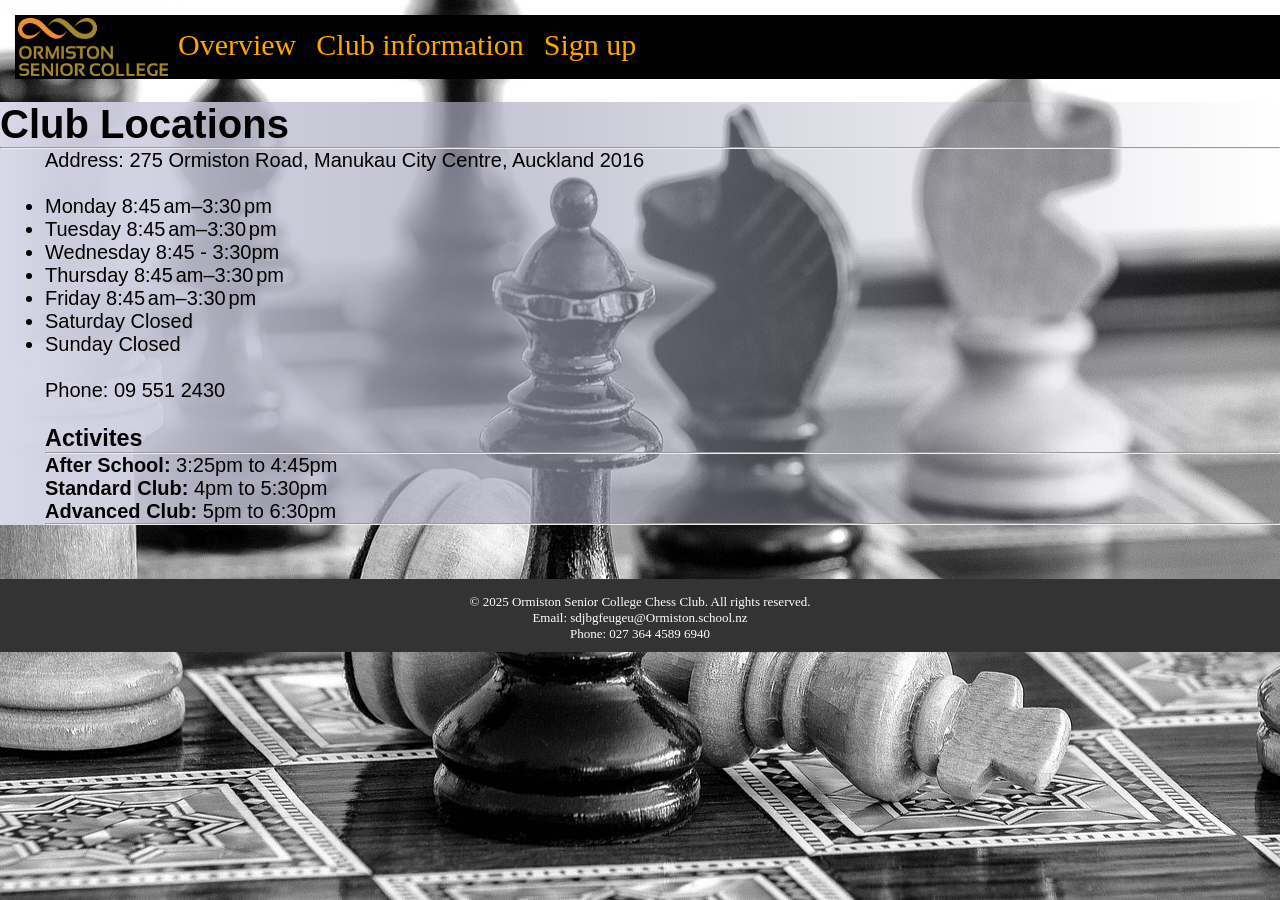
<file: club.html.html>
<!DOCTYPE html>

<html lang="en">
<head>
    <meta charset="UTF-8">
    <meta name="viewport" content="width=device-width, initial-scale=1.0">
    <link rel="stylesheet" href="club.css">
    <title>OSC Chess-Club: Club information</title>

</head>

<body>

    <section class="topnav">
        <h1 id="Navbar"></h1>
        <img src="OSC-logo.png" width="150" id="OSC-logo" alt="OSC-logo">

          <a class="active" href="index.html" target="_self">Overview</a>
          
          <a href="club.html" target="_self">Club information</a>

          <a href="signuppage.html" target="_self">Sign up</a>
    </section>

        <br>

    <div id="Locations">
            <h1>Club Locations</h1>
            <hr>
            <section id="paddingtext">
            <p>Address: 275 Ormiston Road, Manukau City Centre, Auckland 2016</p>
            
            <br>
            <ul>
                <li>Monday	8:45 am–3:30 pm</li>
                <li>Tuesday	8:45 am–3:30 pm</li>
                <li>Wednesday 8:45 - 3:30pm</li>
                <li>Thursday	8:45 am–3:30 pm</li>
                <li>Friday	8:45 am–3:30 pm</li>
                <li>Saturday	Closed</li>
                <li>Sunday	Closed</li>
            </ul>
                <br>
                
            <p>Phone: 09 551 2430</p>
            <br>
            <h3>Activites</h3>
            <hr>
            <p><strong>After School:</strong> 3:25pm to 4:45pm</p>
            <p><strong>Standard Club:</strong> 4pm to 5:30pm</p>
            <p><strong>Advanced Club:</strong> 5pm to 6:30pm</p>
<hr>
        </section>
            
    </div>

      <br>
      <br>
      <br>

    <footer>
        <p>&copy; 2025 Ormiston Senior College Chess Club. All rights reserved.</p>
        <p>Email: sdjbgfeugeu@Ormiston.school.nz</p>
        <P>Phone: 027 364 4589 6940</P>
    </footer>
</body>

</html>
</file>
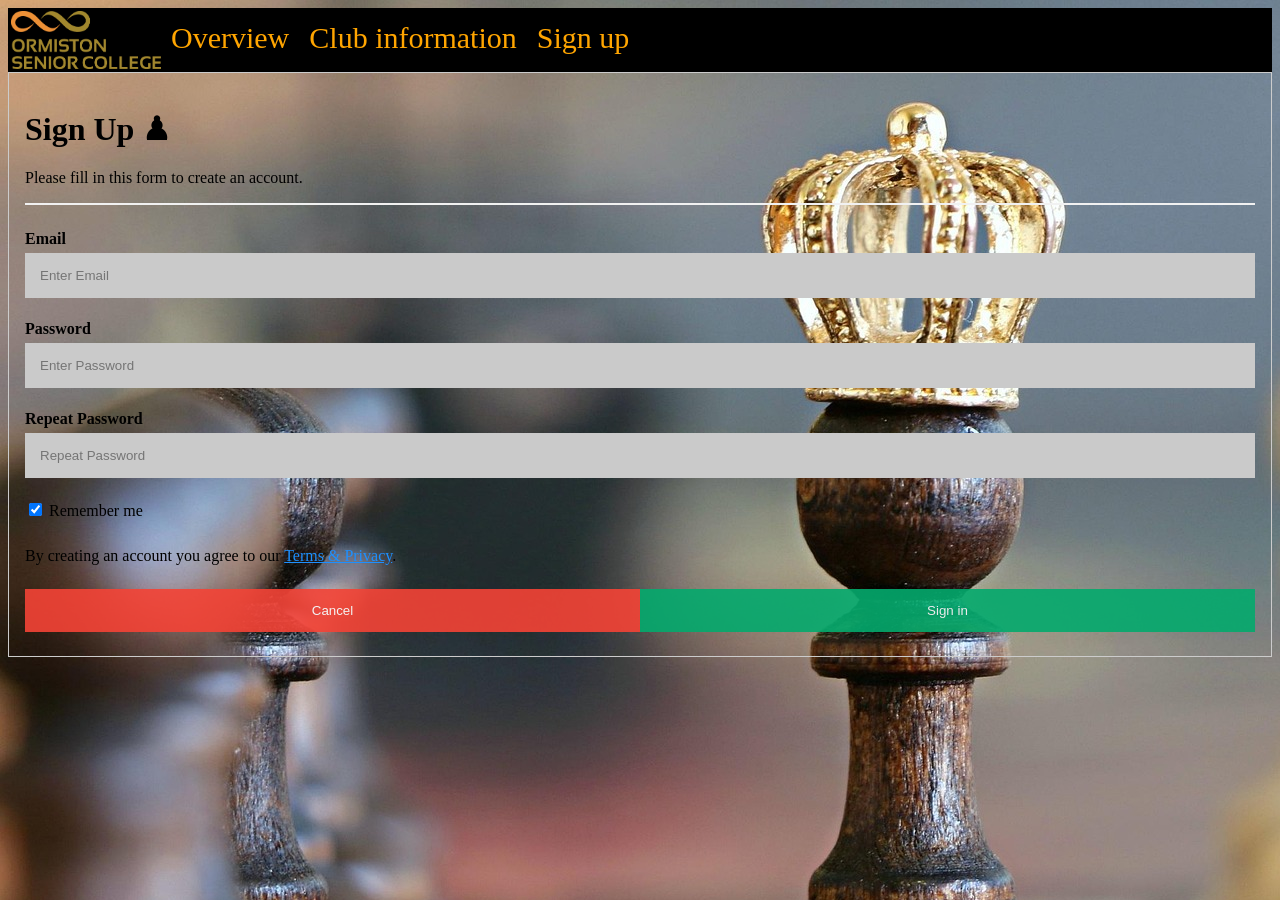
<file: signuppage.html.html>
<!DOCTYPE html>

<html lang="en">
<head>
    <title>Sign in</title>
    <link rel="stylesheet" href="signin.css">
</head>

<body>

  <section class="topnav">
    <h1 id="Navbar"></h1>
    <img src="OSC-logo.png" width="150" id="OSC-logo" alt="OSC-logo">

      <a class="active" href="index.html" target="_self">Overview</a>
      
      <a href="club.html" target="_self">Club information</a>

      <a href="signuppage.html" target="_self">Sign up</a>
</section>

    <form action="action_page.php" style="border:1px solid #ccc">
        <div class="container">
          <h1>Sign Up ♟</h1>
          <p>Please fill in this form to create an account.</p>
          <hr>
      
          <label for="email"><b>Email</b></label>
          <input type="text" placeholder="Enter Email" name="email" required>
      
          <label for="psw"><b>Password</b></label>
          <input type="password" placeholder="Enter Password" name="psw" required>
      
          <label for="psw-repeat"><b>Repeat Password</b></label>
          <input type="password" placeholder="Repeat Password" name="psw-repeat" required>
      
          <label>
            <input type="checkbox" checked="checked" name="remember" style="margin-bottom:15px"> Remember me
          </label>
      
          <p>By creating an account you agree to our <a href="terms.html" style="color:dodgerblue">Terms & Privacy</a>.</p>
      
          <div class="clearfix">
            <button type="button" class="cancelbtn">Cancel</button>
            <button type="submit" class="signupbtn">Sign in</button>
          </div>
        </div>
      </form>
</body>
</file>
<file: club.css>
* {
    margin: 0;
    padding: 0;
}

body {
    background-image: url('chess-5516446_1920.jpg');
    background-repeat: no-repeat;
    background-position: center;
    background-size: 150%;
  }

  .topnav {
    overflow: hidden;
    background-color: rgba(0, 0, 0);
    flex-wrap: wrap-reverse;
    padding-left: 1%;
    margin-left: 15px;
    margin-top: 15px; 
    margin-bottom: 5px;
    padding: 3px;
  
    display: flex;
  }
    
  .topnav a {
    color: orange;
    text-align: center;
    text-decoration: none;
    padding-top: 2px;
    padding: 10px 10px;
    font-size: 30px;
  }
  
  .topnav a:hover {
    color: rgb(255, 255, 255);
    transition: color 400ms ease-in-out;
    background-color: darkolivegreen;
    background-repeat: no-repeat;
    background-position: center;
    background-size: 150%;
  }
  
  .topnav a.active:hover {
    color: rgb(255, 255, 255);
    }
  
  .Navbar {
    font-size: 10%;
  }

footer {
  background-color: #333;
  color: #fff;
  text-align: center;
  padding: 10px 0;
  padding-top: 15px;
  width: 100%;
  bottom: 0;
  font-size: 13px;
}

#Locations {
  background: linear-gradient(90deg, rgb(217, 217, 233) 0%, rgba(169, 169, 190, 0.705) 35%, rgba(0, 213, 255, 0) 100%);
  font-size: 20px;

  font-family:sans-serif;
}

#paddingtext {
  padding-left: 45px;
}
</file>
<file: signin.css>
* {box-sizing: border-box}  

  input[type=text], input[type=password] {
  width: 100%;
  padding: 15px;
  margin: 5px 0 22px 0;
  display: inline-block;
  border: none;
  background: #cacaca;
}


body {
  background-image: url('bgbgbg.jpg'); 
}

input[type=text]:focus, input[type=password]:focus {
  background-color: #ddd;
  outline: none;
}

hr {
  border: 1px solid #f1f1f1;
  margin-bottom: 25px;
}

button {
  background-color: #04AA6D;
  color: white;
  padding: 14px 20px;
  margin: 8px 0;
  border: none;
  cursor: pointer;
  width: 100%;
  opacity: 0.9;
}

button:hover {
  opacity:1;
}

.cancelbtn {
  padding: 14px 20px;
  background-color: #f44336;
}

.cancelbtn, .signupbtn {
  float: left;
  width: 50%;
}

.container {
  padding: 16px;
}


.clearfix::after {
  content: "";
  clear: both;
  display: table;
}


@media screen and (max-width: 300px) {
  .cancelbtn, .signupbtn {
    width: 100%;
  }
}


.topnav {
    overflow: hidden;
    background-color: black;
    flex-wrap: wrap-reverse;
    padding-left: 1%;
    padding: 3px;
  
    display: flex;
  }
    
  .topnav a {
    color: orange;
    text-align: center;
    text-decoration: none;
    padding-top: 2px;
    padding: 10px 10px;
    font-size: 30px;
  }
  
  .topnav a:hover {
    color: rgb(255, 255, 255);
    transition: color 400ms ease-in-out;
    background-color: darkolivegreen;
    background-repeat: no-repeat;
    background-position: center;
    background-size: 150%;
  }
  
  .topnav a.active:hover {
    color: rgb(255, 255, 255);
    }
  
  .Navbar {
    font-size: 10%;
  }
</file>
